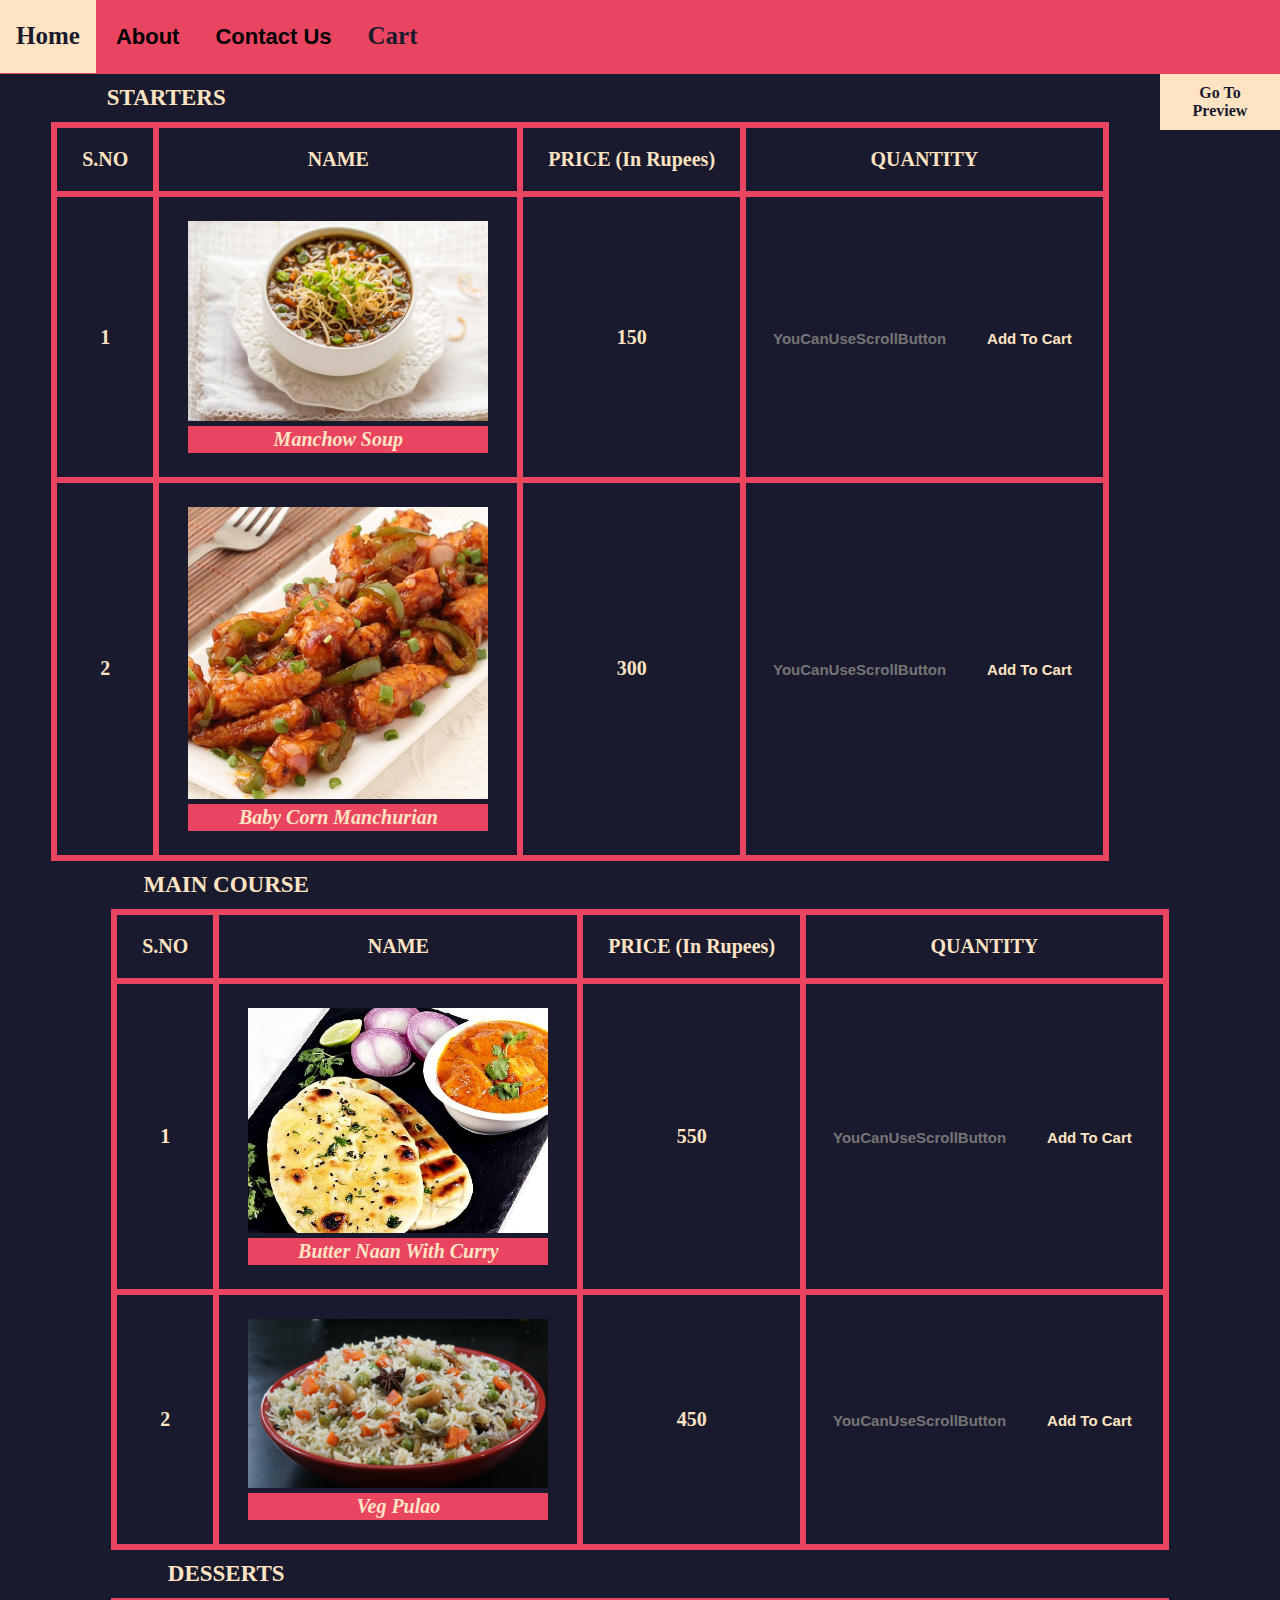
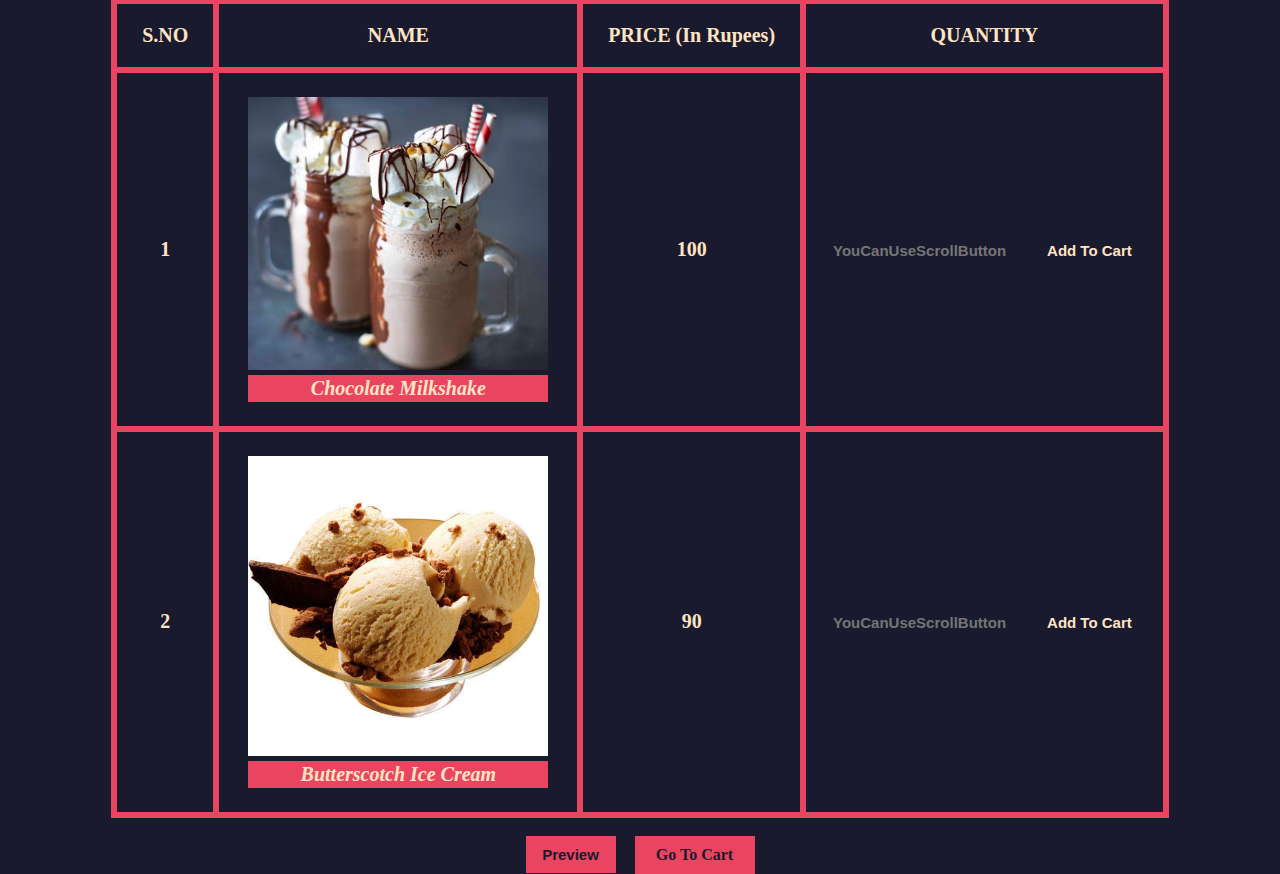
<file: index.html>
<!-- Case Study Question 2 -->
<!--Design an HTML Page for restaurant business. 
    Use all the relevant tags wherever required-->

<!-- This is a small illustration of a Restaurant Website. 
    NOTE : Deletion of items functionality , Validating user input is not added . 
    To delete/change order , page has to be refreshed and items have to be entered again.
    Basic Javascript Code is used ( Also , importance to Code optimisation is not given ).
-->
<!DOCTYPE html>
<html lang="en">
<head>
    <meta charset="UTF-8">
    <meta name="viewport" content="width=device-width, initial-scale=1.0">
    <title>OLIVE GARDEN</title>
    <link rel="stylesheet" href="RestaurantCSS.css">
    <script type="text/javascript">
        localStorage.clear();
    </script>
</head>
<body>
        <div id="navtab">
            <a class="link" href="index.html">Home</a>
            <button  id="about" class="tab" onclick="info(event,'aboutinfo')">About</button>
            <button id="contact" class="tab" onclick="info(event,'contactinfo')">Contact Us</button>
            <a class="link"  href="cart.html">Cart</a>
        </div>
        <div id="aboutinfo"class="infos">
            <p><b>Olive Garden</b> Restaurant resides in one of the finest cities - <b>Mysuru.</b></p>
            <p>We promise that we serve you the <b>best food</b> and provide you the <b>best dining experience.</b></p>
            <p>Feel free to try out our <b>new specials</b> in the <b>Menu.</b></p>
        </div>
        <div id="contactinfo" class="infos">
            <p><b>Address</b> : #2 Cross,Siddartha Layout, Church Street , Mysuru</p>
            <p><b>Phone Number</b> : +918456673459</p>
            <p><b>Email ID</b> : olivegarden123@gmail.com</p>
        </div>
        <!--Menu-->
        <div id="linkpreview">
            <a id="a1" href="#preview">Go To Preview</a>
        </div>
        <table id="start">
            <caption>STARTERS</caption>
            <tr>
                <th>S.NO</th>
                <th>NAME</th>
                <th>PRICE (In Rupees)</th>
                <th>QUANTITY</th>
            </tr>
            <tr>
                <td>1</td>
                <td><figure>
                    <img src="imgs/soup.jpg" alt="Manchow Soup" width="300px">
                    <figcaption>Manchow Soup</figcaption>
                </figure>
                </td>
                <td>150</td>
                <td>
                <input id="s1" type="number" placeholder="YouCanUseScrollButton" name="Manchow Soup"></input>
                <button id="1" onclick="fn('s1');setquantity();disablebtn('1')">Add To Cart</button>
                </td>
            </tr>
            <tr>
                <td>2</td>
                <td><figure>
                    <img src="imgs/babycorn.jpg" alt="Baby Corn Manchurian" width="300px">
                    <figcaption>Baby Corn Manchurian</figcaption>
                </figure>
                </td>
                <td>300</td>
                <td><input id="s2" type="number" placeholder="YouCanUseScrollButton" name="Baby Corn Manchurian"></input>
                    <button id="2" onclick="fn('s2');setquantity();disablebtn('2')">Add To Cart</button>
                </td>
            </tr>
        </table>
        <table id="main">
            <caption>MAIN COURSE</caption>
            <tr>
                <th>S.NO</th>
                <th>NAME</th>
                <th>PRICE (In Rupees)</th>
                <th>QUANTITY</th>
             </tr>
             <tr>
                 <td>1</td>
                 <td><figure>
                    <img src="imgs/naann.jpg" alt="Butter Naan" width="300px">
                    <figcaption>Butter Naan With Curry</figcaption>
                </figure>
                </td>
                 <td>550</td>
                 <td><input id="m1" type="number" placeholder="YouCanUseScrollButton" name="Butter Naan With Curry"></input>
                    <button id="3" onclick="fn('m1');setquantity();disablebtn('3')">Add To Cart</button>
                </td>
                </tr>
             <tr>
                 <td>2</td>
                 <td><figure>
                    <img src="imgs/pulao.JPG" alt="Veg Pulao" width="300px">
                    <figcaption>Veg Pulao</figcaption>
                 </figure>
                </td>
                 <td>450</td>
                 <td><input id="m2" type="number" placeholder="YouCanUseScrollButton" name="Veg Pulao"></input>
                    <button id="4" onclick="fn('m2');setquantity();;disablebtn('4')">Add To Cart</button>
                </td>
             </tr>
        </table>
        <table id="des">
            <caption>DESSERTS</caption>
            <tr>
                <th>S.NO</th>
                <th>NAME</th>
                <th>PRICE (In Rupees)</th>
                <th>QUANTITY</th>
             </tr>
            <tr>
                <td>1</td>
                <td><figure>
                    <img src="imgs/shake.jpg" alt="Chocolate Milkshake" width="300px">
                    <figcaption>Chocolate Milkshake</figcaption>
                </figure>
                </td>
                <td>100</td>
                <td><input id="d1" type="number" placeholder="YouCanUseScrollButton" name="Chocolate Milkshake"></input>
                    <button id="5" onclick="fn('d1');setquantity();;disablebtn('5')">Add To Cart</button>
                </td>
            </tr>
            <tr>
                <td>2</td>
                <td><figure>
                    <img src="imgs/cream.jpg" alt="Butterscotch Ice Cream" width="300px">
                    <figcaption>Butterscotch Ice Cream</figcaption>
                </figure>
                </td>
                <td>90</td>
                <td><input id="d2" type="number" placeholder="YouCanUseScrollButton" name="Butterscotch Ice Cream"></input>
                    <button id="6" onclick="fn('d2');setquantity();;disablebtn('6')">Add To Cart</button>
                </td>
            </tr>
        </table>
        <br>
        <div id="divbtn"> 
            <button id="btn" onclick="preview()">Preview</button>       
            <a id="a" href="#navtab">Go To Cart</a>
        </div>
        <div id="preview">
        </div>
    </body>
<script src="RestaurantJS.js"></script>
</html>
</file>
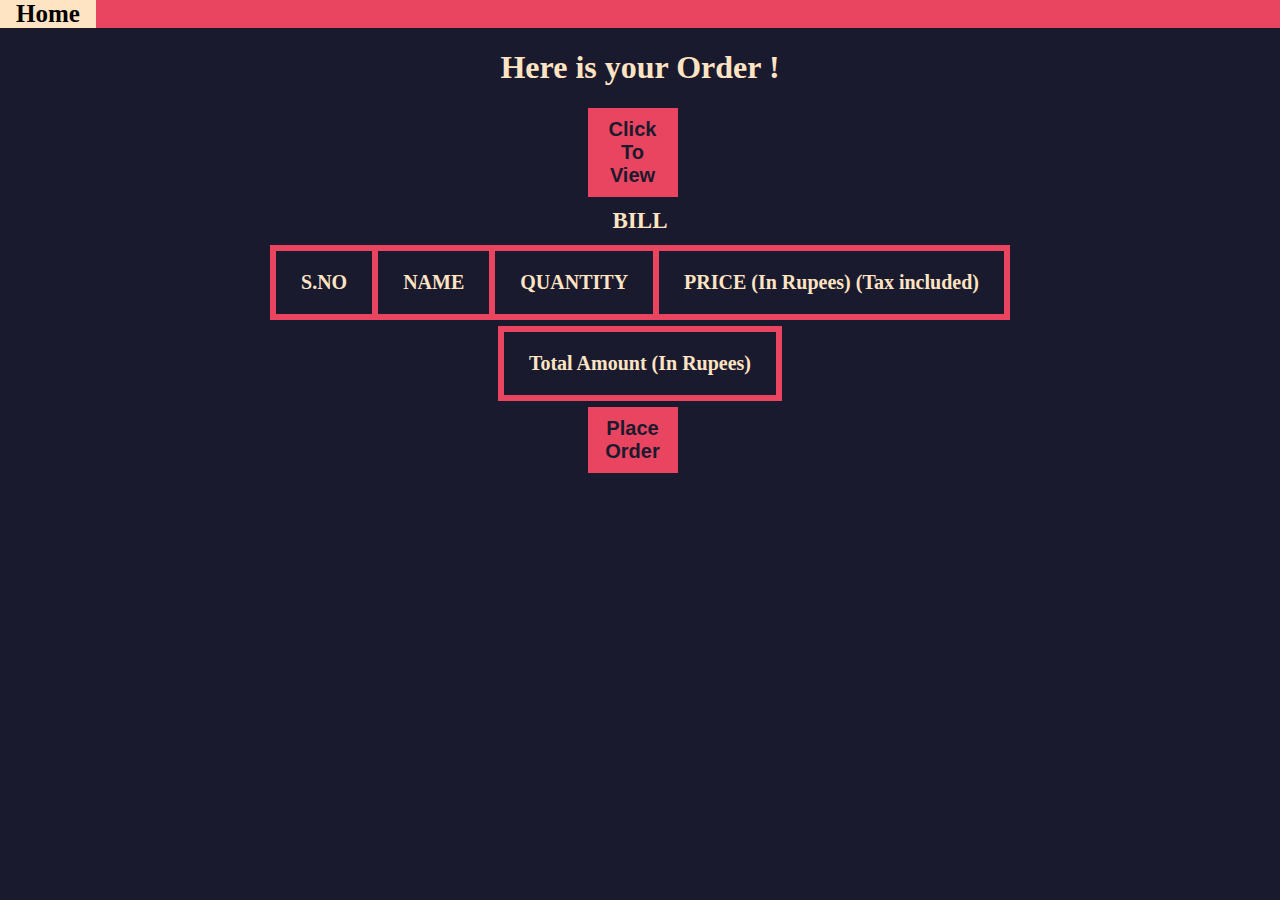
<file: cart.html>
<!DOCTYPE html>
<html lang="en">
<head>
    <meta charset="UTF-8">
    <meta name="viewport" content="width=device-width, initial-scale=1.0">
    <title>Your Order</title>
    <link rel="stylesheet" href="cartCSS.css">
</head>
<body>
    <div id="navtab">
        <a class="link" href="index.html">Home</a>
    </div>
    <h1>Here is your Order !</h1>
    <div id="click"> 
        <button id="btn1" onclick="orderfn();disablebtn()">Click To View</button>       
    </div>
    <table id="bill">
        <caption>BILL</caption>
        <tr id="head">
            <th>S.NO</th>
            <th>NAME</th>
            <th>QUANTITY</th>
            <th>PRICE (In Rupees) (Tax included)</th>
        </tr>
    </table>
    <table id="amount">
        <tr>
            <th>Total Amount (In Rupees)</th>
        </tr>
    </table>
    <div id="order"> 
        <button id="btn" onclick="alertfn()">Place Order</button>       
    </div>
</body>
<script type="text/javascript">
 /* Disabling button */ 
 function disablebtn(){
    var button = document.getElementById("btn1"); 
    button.disabled = true;
}
var amount=0,sum=0;

function orderfn(){
var keyarr = [];
var arr = [];
var amount = [];
function getquantity(){
    var quantity = localStorage.getItem("quantity");
    var key = localStorage.getItem("key");
     arr = JSON.parse(quantity);
    keyarr = JSON.parse(key);
}
getquantity();
/*Assigning names to keys*/
var namearr = keyarr.map(function(i){
        if(i=='s1')
            return 'Manchow Soup';
        if(i=='s2')
            return 'Baby Corn Manchurian';
        if(i=='m1')
            return 'Butter Naan With Curry';
        if(i=='m2')
            return 'Veg Pulao';
        if(i=='d1')
            return 'Chocolate Milkshake';
        if(i=='d2')
            return 'Butterscotch Ice Cream';
});
var bill = document.getElementById("bill");
var pricearr = keyarr.map(function(i){
        if(i=='s1')
            return 150;
        if(i=='s2')
            return 300;
        if(i=='m1')
            return 550;
        if(i=='m2')
            return 450;
        if(i=='d1')
            return 100;
        if(i=='d2')
            return 90;
});
for (var i = 0 ; i < arr.length; i++ ) {
        var tr = document.createElement("tr");
        var sNo = document.createElement("td");
        var names = document.createElement("td");
        var quantity = document.createElement("td");
        var price = document.createElement("td");
        
        var txt1 = document.createTextNode(i+1);
        sNo.appendChild(txt1);
        tr.appendChild(sNo);
        bill.appendChild(tr);

        var txt2 = document.createTextNode(namearr[i]);
        names.appendChild(txt2);
        tr.appendChild(names);
        bill.appendChild(tr);

        var txt3 = document.createTextNode(arr[i]);
        quantity.appendChild(txt3);
        tr.appendChild(quantity);
        bill.appendChild(tr);

        amount[i] = pricearr[i] * arr[i];
        var txt4 = document.createTextNode(("("+pricearr[i]+" * "+arr[i]+") "+amount[i]));
        price.appendChild(txt4);
        tr.appendChild(price);
        bill.appendChild(tr);
}
for(var i=0;i<amount.length;i++){
    sum = sum + amount[i];
}
 amount = document.getElementById("amount");
var tr = document.createElement("tr");
var td = document.createElement("td");
var txt = document.createTextNode(sum);
td.appendChild(txt);
tr.appendChild(td);
amount.appendChild(tr);
}
function alertfn(){
            if(sum>0)
                alert('Your Order is Placed Successfully!');
            else
                alert('You have not selected anything!');
}
</script>
</html>
</file>
<file: RestaurantCSS.css>
body{
    margin: 0;
    background-color: #1a1a2e;
}
/*Navigation Bar*/
#navtab{
    background-color: #e94560;
    overflow: hidden;
}
.link{
    text-decoration: none;
    padding: 24px 16px;
    text-align: center;
    color: #1a1a2e;
    font-size: 25px;
    font-weight: bold;
}
.link:hover{
    background-color: bisque;
}
#about,#contact{
    border: none;
    outline: none;
    background-color: #e94560;
    padding: 24px 16px;
    text-align: center;
    color: black;
    font-size: 22px;
    font-weight: bold;
    cursor: pointer;
}
#about:hover,#contact:hover{
    background-color: bisque;
}

/*about and contatc info*/
#aboutinfo,#contactinfo{
    margin: 0;
    display: none;
    padding: 6px 12px;
    border: 1px solid #ccc;
    border-top: none;
    width : 40%;
    background-color: bisque;
    color:  #1a1a2e;
}
#about.active,#contact.active{
    background-color: bisque;
}
/*Table styling*/
table{
    border-collapse: collapse;
        margin-left: auto;
        margin-right: auto;
}
th,td{
    border: 6px solid #e94560 ;
    padding: 20px 25px;
    color: bisque;
}
caption{
    border: none;
    width : 200px;
    padding: 5px 15px;
    margin-left: 0px;
    margin-bottom: 6px;
    margin-top: 6px;
    font-size: 23px;
    text-align: center;
    font-weight: bold;
    background-color: 1a1a2e;
    color: bisque;
}
th{
    font-size: 20px;
    text-align: center;
    font-weight: bold;
}
td{
    font-size: 20px;
    text-align: center;
    font-weight: bold;
}
td input,button{
    border: none;
    outline: none;
    font-size: 15px;
    font-weight: bold;
    background-color: #1a1a2e;
    color: bisque;
}
td button{
    cursor: pointer;
}
td button:hover,td button:active{
    background-color: #e94560;
}
/*figure and figure caption*/
figure {
    padding: 4px;
    margin: auto;
  }
figcaption {
    background-color: #e94560;
    color: bisque;
    font-style: italic;
    padding: 2px;
    text-align: center;
}


/*preview*/
#divbtn,#linkpreview{
    text-align: center;
}
#btn{
    border: none;
    outline: none;
    display: inline-block;
    width: 90px;
    padding: 10px 15px;
    background-color: #e94560;
    color:  #1a1a2e;
    margin-right: 15px;
    cursor: pointer;
}
#a,#a1{
    display: inline-block;
    width: 90px;
    padding: 10px 15px;
    background-color: #e94560;
    text-decoration: none;
    text-align: center;
    color:  #1a1a2e;
    font-weight: bold;
}
#a1{
    background-color: bisque;
}
#a:hover,#btn:active,#btn:hover,#a1:hover{
    background-color: bisque;
}
#linkpreview{
    float: right;
}

/*preview styling*/
#preview{
    text-align: center;
}
#preview ul{
    display: inline-block;
}
#preview li{
    font-size: 20px;
    font-weight: bold;
    background-color: bisque;
    color: #1a1a2e;
    padding: 10px 15px;
}
</file>
<file: cartCSS.css>
body{
    margin: 0;
    background-color: #1a1a2e;
}
/*Navigation Bar*/
#navtab{
    background-color: #e94560;
    overflow: hidden;
}
.link{
    text-decoration: none;
    padding: 24px 16px;
    text-align: center;
    color: black;
    font-size: 25px;
    font-weight: bold;
}
.link:hover{
    background-color: bisque;
}
 
table{
    border-collapse: collapse;
        margin-left: auto;
        margin-right: auto;
}
th,td{
    border: 6px solid #e94560 ;
    color: bisque;
    padding: 20px 25px;
}
caption{
    border: none;
    width : 200px;
    padding: 5px 15px;
    margin-left: auto;
    margin-right: auto;
    margin-bottom: 6px;
    margin-top: 6px;
    font-size: 23px;
    text-align: center;
    font-weight: bold;
    color: bisque;
}
th{
    font-size: 20px;
    text-align: center;
    font-weight: bold;
}
td{
    font-size: 20px;
    text-align: center;
    font-weight: bold;
}

h1{
    text-align: center;
    color: bisque;
}

#amount{
    margin-top: 6px;
    margin-bottom: 6px;
}

/*order*/
#order,#click{
    text-align: center;
}
#btn,#btn1{
    border: none;
    outline: none;
    display: inline-block;
    width: 90px;
    padding: 10px 15px;
    background-color: #e94560;
    color: #1a1a2e;
    margin-right: 15px;
    cursor: pointer;
    font-size: 20px;
    font-weight: bold;
}
#btn:hover,#btn:active,#btn1:hover,#btn1:active{
    background-color: bisque;
}
</file>
